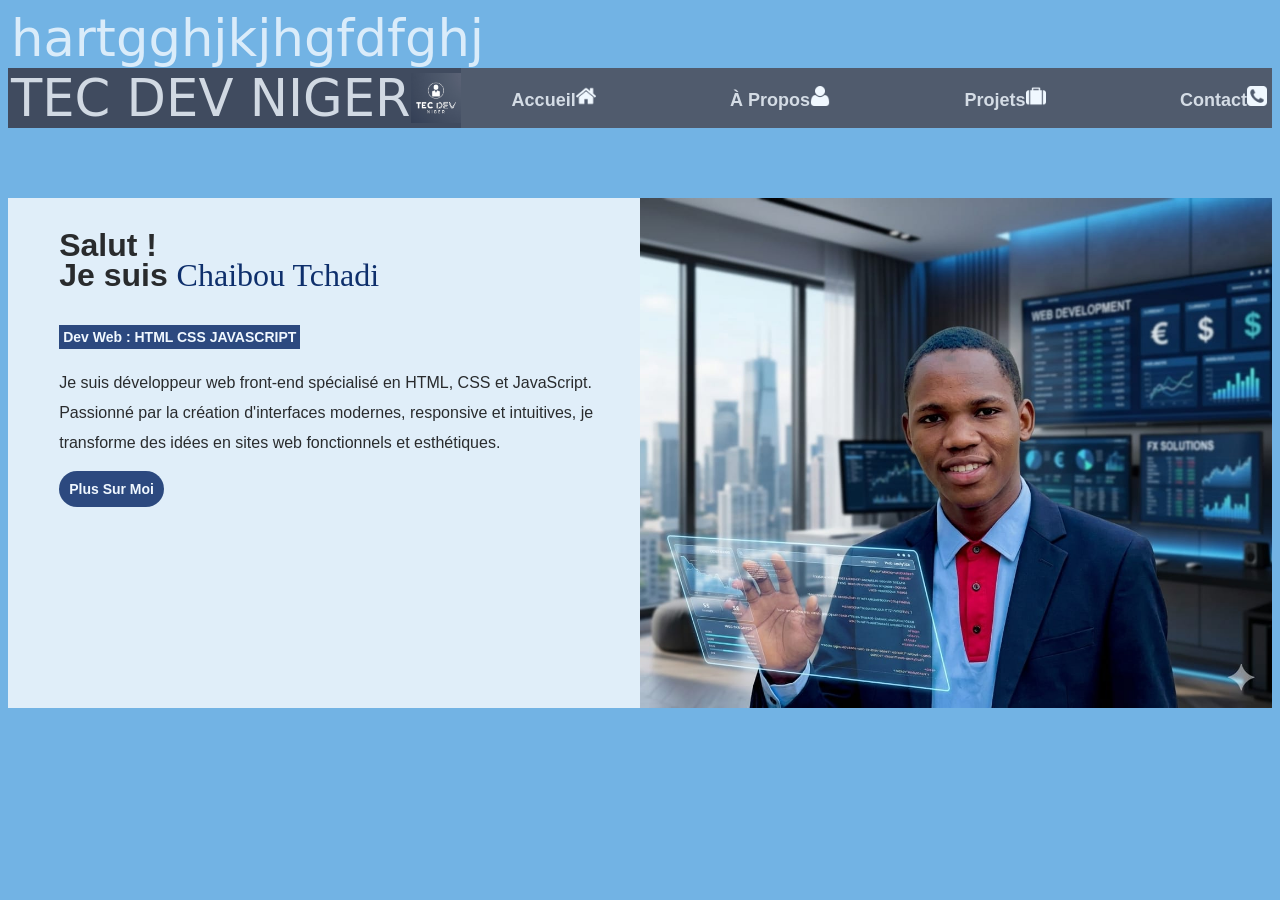
<file: index.html>
<!doctype html>
<html lang="fr">
  <head>
    <meta charset="UTF-8" />
    <meta name="viewport" content="width=device-width, initial-scale=1.0" />
    <title>PORTFOLIO TCHADI</title>
    <link rel="stylesheet" href="style.css" />
  </head>

  <body>
  <h1>hartgghjkjhgfdfghj</h1>
    <div class="block">
      <div>
        <header>
          <!--le titre et son logo -->

          <div class="titre-logo">
            <h1>TEC DEV NIGER</h1>
            <img src="./img/LOGO tec dev.jpg" alt="logo" class="logo-tec-dev" />
          </div>

          <!-- la bar de navigation -->

          <nav class="navbar">
            <div class="nav-icon">
              <a href="./index.html" target="_blank">accueil</a>
              <img src="./img/home.png" alt="home" />
            </div>

            <div class="nav-icon">
              <a href="./propos.html" target="_blank">à propos</a>
              <img src="./img/user-shape.png" alt="user-shape" />
            </div>
            <div class="nav-icon">
              <a href="./projets.html" target="_blank">projets</a>
              <img src="./img/suitcase-with-white-details.png" alt="suitcase" />
            </div>
            <div class="nav-icon">
              <a href=" mailto: chaiboutchadi@gmail.com" target="_blank"
                >contact</a
              >
              <img src="./img/telephone-symbol-button.png" alt="telephone" />
            </div>
          </nav>
        </header>

        <main>
          <div class="descrip-text">
            <p class="para-1">
              Salut ! <br />
              Je suis <span class="spn">Chaibou Tchadi</span>
            </p>
            <p class="para-2">Dev Web : HTML CSS JAVASCRIPT</p>
            <p class="para-3">
              Je suis développeur web front-end spécialisé en HTML, CSS et
              JavaScript. Passionné par la création d'interfaces modernes,
              responsive et intuitives, je transforme des idées en sites web
              fonctionnels et esthétiques.
            </p>
            <a href="./propos.html">Plus Sur Moi</a>
          </div>

          <img class="descrip-img" src="img/descrip-img.jpeg" alt="img" />
        </main>
      </div>
    </div>
  </body>
</html>
</file>
<file: style.css>
* body {
  background-color: rgb(114, 179, 228);
}
.block {
  display: contents;
  justify-content: center;
  align-items: center;
  margin-top: 50px 25px 50px 25px;
  max-width: 1200px;
}
header {
  display: flex;
  justify-content: space-between;
  align-items: center;
  background-color: rgb(80, 91, 109);
  padding: 0;
}

.titre-logo {
  display: flex;
  background-color: rgb(64, 75, 95);
  align-items: center;
  padding: 0;
  width: max-content;
}

h1 {
  width: max-content;
  font-family: "Rubik Maze", system-ui;
  font-weight: 400;
  font-style: normal;
  font-size: clamp(1em, 4vw, 4em);
  margin: 0;
  color: rgba(240, 248, 255, 0.822);
  padding-left: 3px;
}

.logo-tec-dev {
  width: clamp(25px, 4vw, 50px);
}

.navbar {
  display: flex;
  justify-content: space-between;
  align-items: center;
  text-align: center;
  width: 60%;
  height: 100%;
  padding-right: 5px;
}

.nav-icon {
  display: flex;
  justify-content: center;
  align-items: baseline;
  transition: 0.15s all ease;
}

.nav-icon:hover {
  border-bottom: 4px rgba(240, 248, 255, 0.822) double;
  /* border-right: 4px rgba(240, 248, 255, 0.822) double; */
  padding: 0px 5px 3px 0px;
  margin: 0;
}

.nav-icon img {
  width: clamp(10px, 4vw, 20px);
}

nav a {
  font-size: clamp(10px, 3vw, 18px);
  font-family: Arial, Helvetica, sans-serif;
  font-weight: 600;
  margin: 0;
  color: rgba(240, 248, 255, 0.822);
  padding-left: 3px;
  text-decoration: none;
  text-transform: capitalize;
}

main {
  display: flex;
  margin-top: 70px;
}

.descrip-text {
  width: 50%;
  padding-left: clamp(50px, 4vw, 100px);
  background-color: rgb(224, 238, 249);
  font-size: 1em;
  line-height: 30px;
  padding-bottom: 20px;
}

.descrip-img {
  width: 50%;
}

.para-1 {
  font-family: "Orbitron", sans-serif;
  font-optical-sizing: auto;
  font-weight: 600;
  font-style: normal;
  font-size: 2rem;
  color: rgba(0, 0, 0, 0.82);
}
.spn {
  color: rgb(14, 47, 108);
  font-family: "Ribeye Marrow", serif;
  font-weight: 400;
  font-style: normal;
}
.para-2 {
  font-family: "Poppins", sans-serif;
  font-style: normal;
  font-size: 14px;
  font-weight: 600;
  padding: 4px;
  display: inline;
  color: aliceblue;
  background-color: rgba(14, 47, 108, 0.858);
}
.para-3 {
  font-family: "Poppins", sans-serif;
  color: rgba(0, 0, 0, 0.82);
}
.descrip-text a {
  text-decoration: none;
  color: aliceblue;
  border-radius: 25px;
  background-color: rgba(14, 47, 108, 0.858);
  padding: 10px;
  font-family: "Poppins", sans-serif;
  font-style: normal;
  font-size: 14px;
  font-weight: 600;
}
</file>
